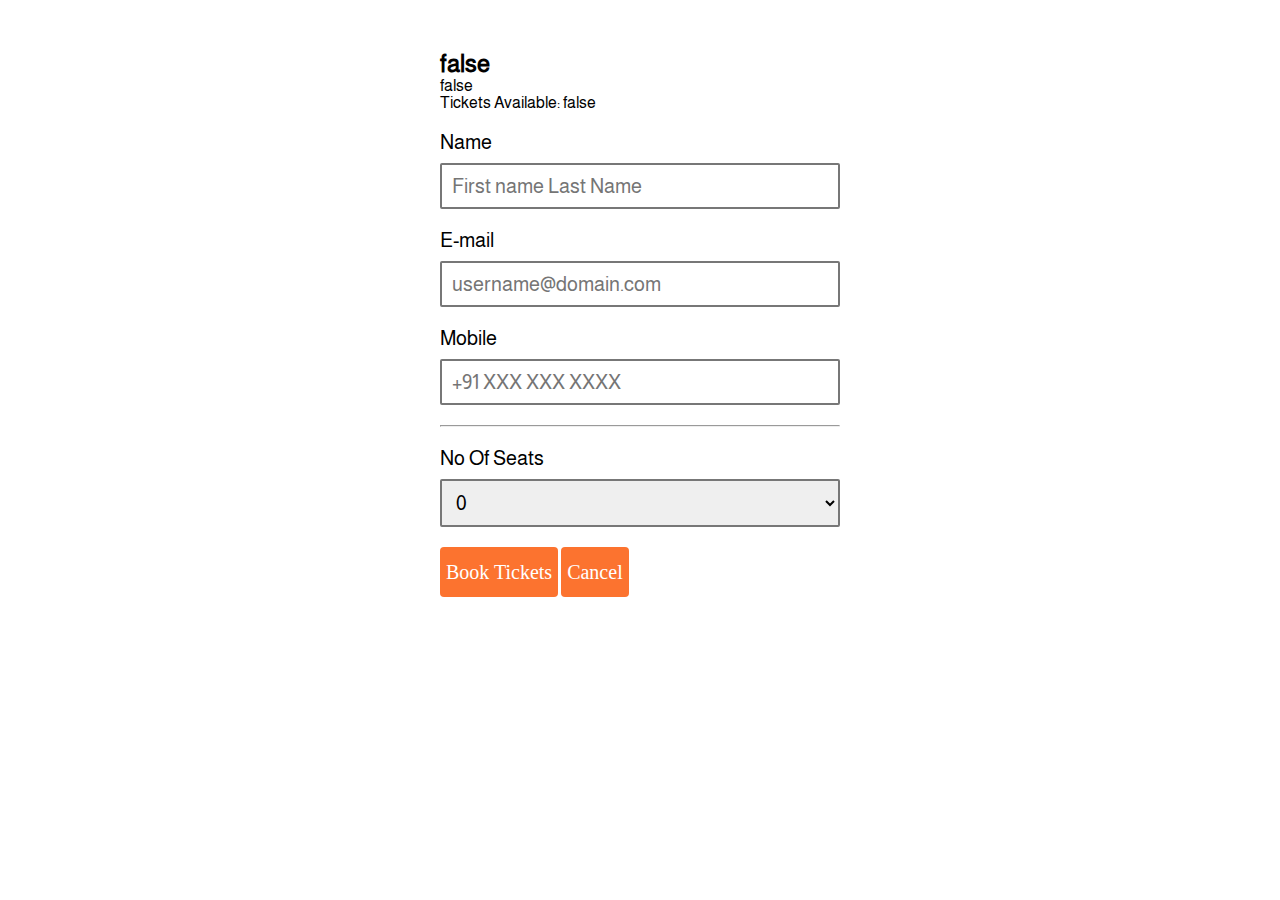
<file: book_now.html>
<!DOCTYPE html>
<html lang="en">
<head>
    <meta charset="UTF-8">
    <meta http-equiv="X-UA-Compatible" content="IE=edge">
    <meta name="viewport" content="width=device-width, initial-scale=1.0">
    <title>FE Examination</title>
    <link href="//maxcdn.bootstrapcdn.com/font-awesome/4.1.0/css/font-awesome.min.css" rel="stylesheet">
    <link rel="stylesheet" href="style.css">
    <script src="//ajax.googleapis.com/ajax/libs/jquery/3.2.1/jquery.min.js"></script>

    <style>
      body {
        width: 500px;
        margin: 0 auto;
        padding: 50px;
      }
      </style>
      
      </head>
      <body>
       <div class="bookigform">
             <div class="head-banner">
      <div id="header_info">
      
      </div>
      </div>
       <form id="bookevent" name="bookingform" method="post" action="" onsubmit="return validateForm()">
        <div class="form-set">
          <label for="name">Name</label>
          <input type="text" id="inputclientname" required name="clientname" placeholder="First name Last Name">
        </div>
        <div class="form-set">
          <label for="email">E-mail</label>
          <input type="email" id="inputclientemail" name="clientemail" placeholder="username@domain.com" required >
        </div>
        <div class="form-set">
          <label for="phone">Mobile</label>
          <input type="text" id="inputclientcontact" name="clientcontact" placeholder="+91 XXX XXX XXXX">
        </div>
       <hr>
         <div class="form-set">
          <label for="phone">No Of Seats</label>
          <select name="seats_list" id="seats_list"></select>
         
         <div id="newDiv"></div>
            
        </div>
        <div class="formbutton">
        <button type="submit" onclick="showMessage()" value="submit">Book Tickets</button>
        <a href="./"><button type="button" >Cancel</button></a>
      </div>
      </form>
      </div>
          <div id="result"></div>
         

 <script src="main.js" ></script>  
</body>
</html>
</file>
<file: style.css>
@font-face {
    font-family: Almarai;
    src: url(font/Almarai/Almarai-Regular.ttf) format("truetype");
    font-weight: normal;
    font-style: normal;
  }

* {
    box-sizing: border-box;
    margin: 0;
}

body{
    
    font-family: Almarai, sans-serif;
}

/* Navigation */

.nav-container{
    background: #5C524D;
    height: 100px;
    
}

.wrapper{
    max-width: 1440px;
    margin: 0 auto;

}

nav{
    display: flex;
    align-items: center;
    justify-content: space-between;
    height: 72px;
}

nav ul{
    display: flex;
}

nav .logo{
width: 227px;
height: 40px;
padding-left: 108px;
padding-top: 15px;
}

.nav-items li {
    list-style: none;
    padding-right: 37px;
    padding-top: 46px;
}

.nav-items li a {
    color: rgba(255, 255, 255, 0.75);
    text-shadow: 0px 2px 2px rgba(0, 0, 0, 0.25);
    font-family: Almarai;
    font-style: normal;
    font-weight: bold;
    font-size: 16px;
    line-height: 20px;
    text-decoration: none;
}


/*header*/

.header-container{
    background: #E5E5E5;
    height: 98px;
}

.search-bar {
    width: 100%;
    position: relative;
    display: flex;
    padding-left: 109px;
    top: 24px;
  }
  
  .searchTerm {
    width: 681px;
    border-right: none;
    border: 1px solid #FFF;
    padding: 5px;
    height: 50px;
    border-radius: 5px 0 0 5px;
    outline: none;
    color: #9DBFAF;
  }
  
  .searchTerm:focus{
    color: #000000;
  }
  
  .searchButton {
    width: 40px;
    height: 50px;
    border: 1px solid #FFF;
    background: #FFF;
    text-align: center;
    color: #fff;
    border-radius: 0 5px 5px 0;
    cursor: pointer;
    font-size: 20px;
  }

  i#magnify {
    color: #FC732F;
}
i#calendercheck {
  color: #FC732F;
}
/* Main */

.main-container{
    background-color: #FFF;
    padding: 15px;
    width: 100%;
}
.event-list-wrapper {
    height: 100%;
    width: 100%;
text-align: center;
    padding-top: 50px;
    
  }
  /*.event-list {
    display: flex;
  flex-wrap: wrap;
  text-align: justify;
  }*/
  .event-box {
display: inline-block;
    background: #FFFFFF;
    border: 1px solid #D5D5D5;
    box-shadow: 0px 2px 2px rgb(0 0 0 / 15%);
    border-radius: 4px;
    width: 25%;
    margin: 5px;
    margin-top: 15px;

  }
 
  .event-image img{
    border-radius: 4px 4px 0px 0px;
    width: 100%;
height: auto;

  }
  
.event-list-title {
   font-family: Almarai;
    font-style: normal;
    font-weight: 800;
    font-size: 36px;
    line-height: 40px;
    text-transform: uppercase;
    color: #212121;
    text-align: left;
    margin-left: 12%;
}

.event-title{
  font-family: Almarai;
font-style: normal;
font-weight: bold;
font-size: 18px;
line-height: 27px;
text-transform: capitalize;
color: #212121;
padding: 14px;
text-align: left;
}
.event-info {
  display: flex;
}
.event-date{
    padding-left: 5px;
    margin: 0px 15px;
    font-size: 14px;
    line-height: 20px;
    margin-right: auto;
    text-transform: capitalize;
}
.event-seats{
    font-size: 14px;
    line-height: 20px;
    text-transform: capitalize;
    color: #212121;
    /* text-align: right; */
    padding-right: 18px;
	display: flex;
}
.color-red{color:#FC732F;font-weight:bold;}
.event-booking{
    background: #FFFFFF;
    border: 3px solid #FC732F;
    box-shadow: 0px 2px 2px rgb(0 0 0 / 15%);
    border-radius: 4px;
    text-align: center;
    font-family: Almarai;
    font-style: normal;
    font-weight: bold;
    font-size: 16px;
    line-height: 18px;
    text-transform: capitalize;
    color: #FC732F;
    margin: 17px;
    padding-top: 10px;
    padding-bottom: 10px;
}
.dropdownicon {
  display: none;
}

/*bookig form page */
div.form-set {
  margin: 20px 0;
}

div.form-set.inlined {
  width: 49%;
  display: inline-block;
  float: left;
  margin-left: 1%;
}

label {
  display: block;
  font-family: Almarai;
  padding-bottom: 10px;
  font-size: 1.25em;
}

input, select, textarea {
  border-radius: 2px;
  border: 2px solid #777;
  box-sizing: border-box;
  font-size: 1.25em;
  font-family: Almarai;
  width: 100%;
  padding: 10px;
}

div.form-set.inlined input {
  width: 95%;
  display: inline-block;
}


.formbutton button {
  height: 50px;
  background: #FC732F;
  border: none;
  color: white;
  font-size: 1.25em;
  font-family: 'Nanum Gothic';
  border-radius: 4px;
  cursor: pointer;
}

 .formbutton button:hover {
  border: 2px solid black;
}

.bookigform {
    background-color: #fff;
}

@media only screen and (max-width: 425px) {
	
	.event-image img {
    display: none;
	}
	.event-info {
    display: grid;
}
.event-booking {
    display: none;
}
.event-seats {
 
padding-left: 18px;}
	.event-box {width: 100%;}
  .dropdownicon {
    display: block;
    height: 1px;
    width: 55px;
  }
  body {
    width: min-content;
  }
  .header-container {
    
    width: 425px;
}
  
  .nav-container {
     width: 425px;
}

nav .logo {
  padding-left: 5px;
}

.logo img {
  width: 207px;
  height: 38px;
}

.search-bar {
  width: 90%;
  padding-left: 89px;
  
}
  .mobile-container {
    display: block;
  }
  
  .mobile-container {
    max-width: 480px;
    margin: auto;
    background-color: #555;
    height: 500px;
    color: white;
    border-radius: 10px;
  }
  
  .topnav {
    overflow: hidden;
    background-color: #333;
    position: relative;
  }
  nav ul{
    display: none;
}
 
  
  .topnav a {
    color: white;
    padding: 14px 16px;
    text-decoration: none;
    font-size: 17px;
    display: block;
  }
  
  .topnav a.icon {
    background: black;
    display: block;
    position: absolute;
    right: 0;
    top: 0;
  }
  
  .topnav a:hover {
    background-color: #ddd;
    color: black;
  }
  
  .active {
    background-color: #04AA6D;
    color: white;
  }
}
</file>
